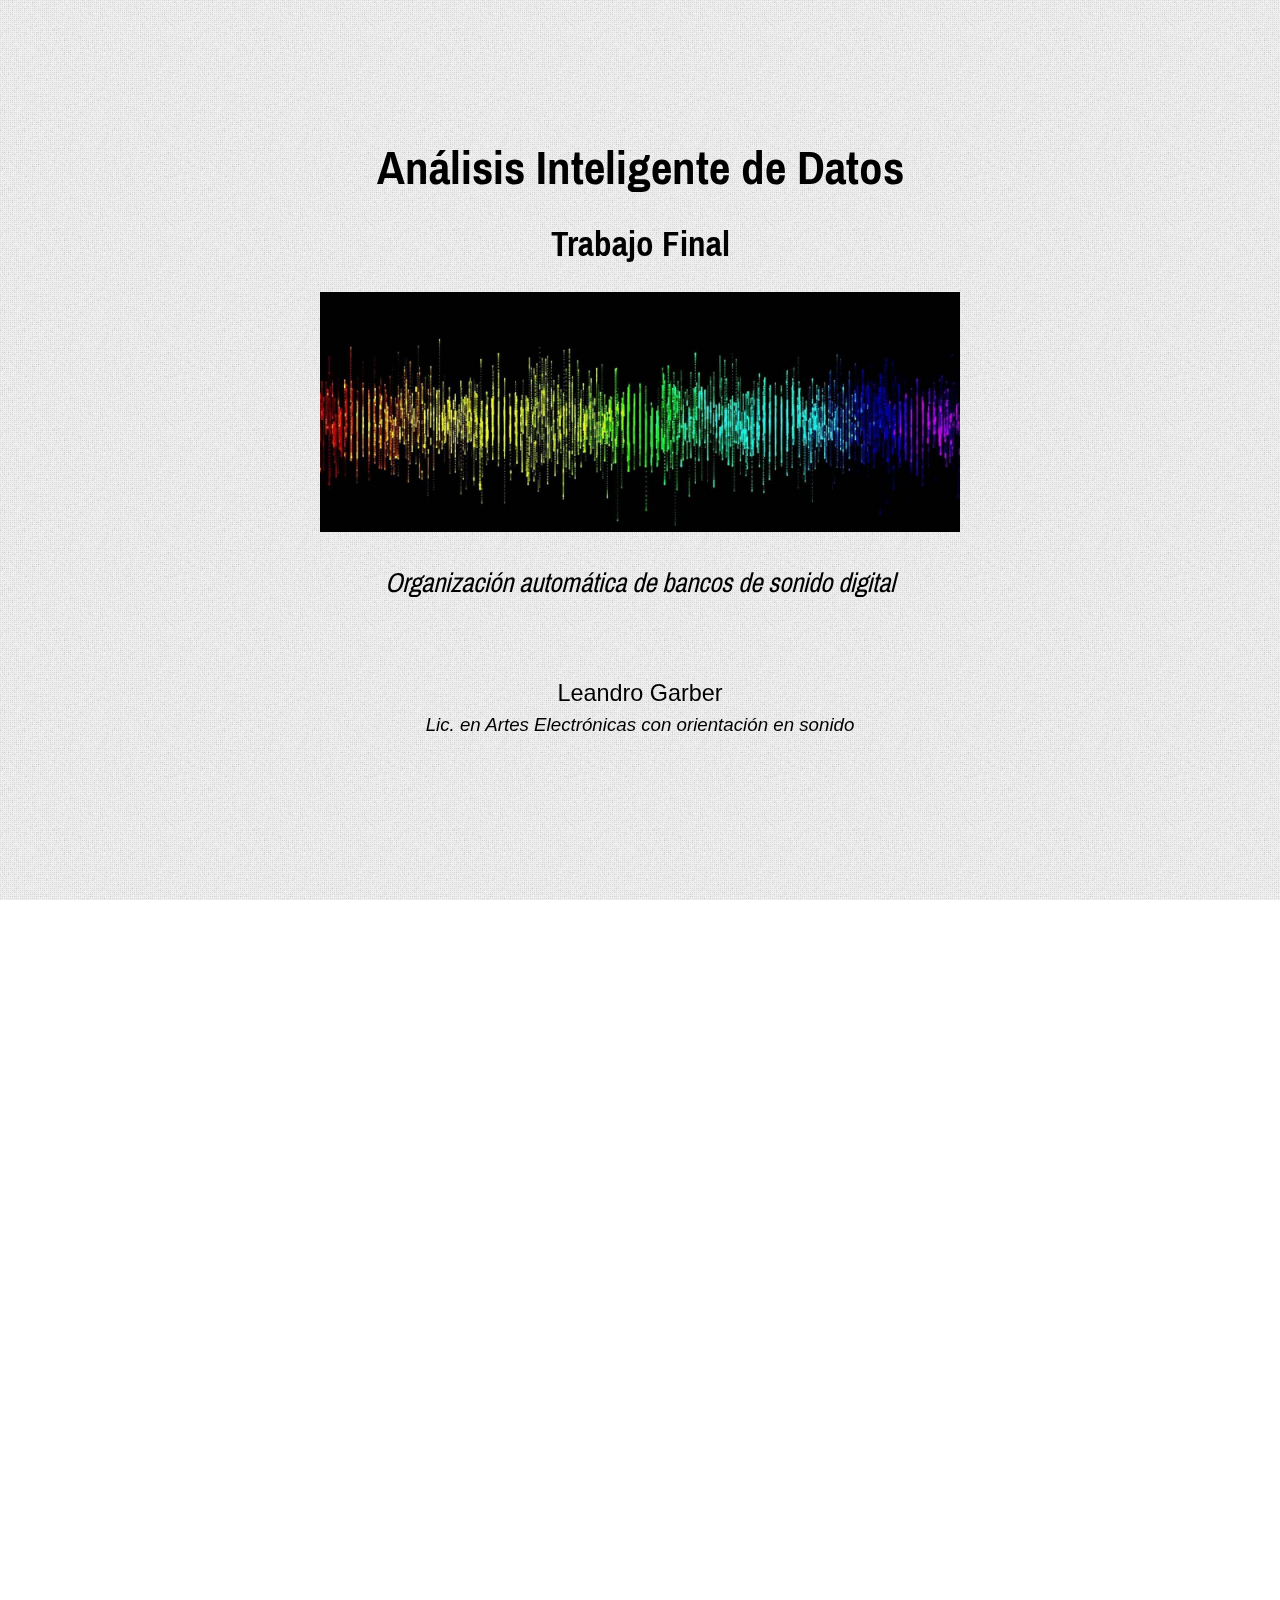
<file: presentacion/index.html>
<!DOCTYPE html>
<html>
    <head>
        <meta charset="utf-8">
        <title>Leandro Garber // Presentación AID</title>

        <link rel="stylesheet" href="css/jquery.fullPage.css" media="screen" charset="utf-8">
        <link rel="stylesheet" href="css/master.css" media="screen" charset="utf-8">
    </head>
    <body>
        <div id="fullpage">
            <div class="section" id="hola">
                <h1>Análisis Inteligente de Datos</h1>
                <h2>Trabajo Final</h2>
                <img src="img/tapa.jpg" />
                <h3>Organización automática de bancos de sonido digital</h3>
                <p>
                    Leandro Garber
                    <i>Lic. en Artes Electrónicas con orientación en sonido</i>
                </p>
            </div>
            <div class="section" id="problema">
                <h1>Descripción del problema</h1>
                <h3>&nbsp;</h3>
                <ul>
                    <li>Banco de sonidos sin categorizar</li>
                    <li>Agrupamiento en base a cualidades sonoras</li>
                    <li>Instrumento musical digital, sampler inteligente, interface musical alternativa</li>
                    <li>Orientado a músicos tradicionales y de música experimental</li>
                    <li>Otros campos: bioacústica, antropología, lingüística</li>
                </ul>
            </div>
            <div class="section" id="proceso">
                <h1>Resumen del proceso</h1>
                <div class="slide">
                    <h4>Técnicas utilizadas</h4>
                    <ul>
                        <li>Análisis de componentes principales (PCA)</li>
                        <li>Agrupamiento jerárquico</li>
                        <li>Escalamiento multidimensional (MDS)</li>
                        <li>Test de normalidad univariado (Shapiro)</li>
                        <li>Test de homocedasticidad multivariado (M de Box)</li>
                        <li>Scatterplot</li>
                    </ul>
            	</div>
                <div class="slide">
                    <img src="img/proceso.png" alt="" class="centered" />
            	</div>
            </div>
            <div class="section" >
                <h1>Descripción del conjunto de datos</h1>
                <div class="slide">
                    <h4></h4>
                    <ul>
                        <li>2128 archivos de audio</li>
                        <li>
                            68 máquinas de ritmos clásicas de los 80's
                            <ul>
                                <li>Bombo</li>
                                <li>Redoblante</li>
                                <li>Platillo</li>
                            </ul>
                        </li>
                        <li>Provenientes de distintas fuentes</li>
                        <li>¿Cómo obtener una matriz de datos para poder aplicar las técnicas?</li>

                    </ul>
                </div>
                <div class="slide">
                    <h4>Representación del audio en el dominio del tiempo</h4>
                    <img src="img/sonido1.png" alt="" />
                </div>
                <div class="slide">
                    <h4>Acercamiento</h4>
                    <img src="img/sonido2.png" alt="" class="" />
                </div>
            </div>
            <div class="section" >
                <h1>Preprocesamiento</h1>
                <div class="slide">
                    <h4></h4>
                    <ul>
                        <li>
                            Conversión de todos los archivos a un formato común:
                            <ul>
                                <li><strong>Formato</strong>: WAV</li>
                                <li><strong>Cantidad de canales</strong>: 1</li>
                                <li><strong>Frecuencia de muestreo</strong>: 22050Hz</li>
                                <li><strong>Profundidad de bits</strong>: 16</li>
                            </ul>
                        </li>
                        <li>
                            Short Time Fourier Transformation (STFT)
                            <ul>
                                <li>
                                    1025 frecuencias
                                </li>
                                <li>
                                    44 ventanas ( ~23ms cada una )
                                </li>
                            </ul>
                        </li>
                </div>
                <div class="slide">
                    <h4>
                        Fast Fourier Transformation (FFT) <br />
                        Representación del audio en el dominio de la frecuencia
                    </h4>
                    <img src="img/fft.png" alt="" />
                </div>
                <div class="slide">
                    <h4>Short Time Fourier Transformation (STFT)</h4>
                    <img src="img/stft.png" alt="" />
                    <img src="img/stft2.png" alt="" />
                </div>
            </div>
            <div class="section">
                <h1>Características de la base</h1>
                <h4></h4>
                <ul>
                    <li>
                        45100 variables
                    </li>
                    <li>
                        2183 filas
                    </li>
                    <li>
                        Rango: [-3.4E+38 : +3.4E+38]
                    </li>
                    <li>
                        Test de normalidad univariado de Shapiro arroja que ninguna de las variables es normal
                    </li>
                </ul>
            </div>
            <div class="section">
                <h1>Análisis de componentes principales (PCA)</h1>
                <h4></h4>
                <ul>
                    <li>
                        800 componentes
                    </li>
                    <li>
                        Explica 99% de la variabilidad
                    </li>
                </ul>
            </div>
            <div class="section">
                <h1>Agrupamiento jerárquico</h1>
                <div class="slide">
                    <h4></h4>
                    <ul>
                        <li>
                            <strong>Definición de distancia:</strong> Similitud coseno
                        </li>
                        <li>
                            <strong>Criterio de enlace:</strong> promedio
                        </li>
                        <li>
                            <strong>Factor cofonético:</strong> 0.78
                        </li>
                    </ul>
                </div>
                <div class="slide">
                    <h4 style="margin-bottom: 1em;">Dendograma</h4>
                    <ul>
                        <li>
                            <strong>Punto de corte:</strong> 0.94
                        </li>
                        <li>
                            Grupos:
                            <ul>
                                <li>
                                    1 grupo mayoritario, 1048 registros
                                </li>
                                <li>
                                    3 grupos parejos, 367, 362 y 349 registros
                                </li>
                                <li>
                                    1 grupo minoritario, 2 registros
                                </li>
                            </ul>
                        </li>
                    </ul>
                    <img src="img/dendograma.png" style="margin-top: 2em;" />
                </div>
                <div class="slide">
                    <h4 style="margin-bottom: 1em;">Espectrogramas medios por agrupamiento</h4>
                    <img src="img/grilla.png" />
                </div>
            </div>
            <div class="section" id="viz">
                <h1>Escalamiento multidimensional (MDS)</h1>

                <audio id="audio"></audio>
                <div id="divMostrarEspectrograma">
                    <input type="checkbox" id="mostrarEspectrograma" /><label for="mostrarEspectrograma">Mostrar espectrogramas</label>
                    <div id="clusterItems"></div>
                </div>
            </div>
            <div class="section">
                <h1>Software</h1>
                <h4></h4>
                <ul>
                    <li>
                        Jupyter Notebook
                    </li>
                    <li>
                        Python: sklearn, scipy, numpy, pandas, librosa y matplotlib
                    </li>
                    <li>
                        Javascript: d3.js
                    </li>
                </ul>
            </div>
            <div class="section">
                <h1>Discusión y conclusiones</h1>
                <h4></h4>
                <ul>
                    <li>
                        Grupos demasiado generales
                        <ul>
                            <li>
                                Bajar el umbral establecido en el dendograma sólo genera muchos grupos de 1 solo individuo
                            </li>
                        </ul>
                    </li>
                    <li>
                        Utilizar más variables que expresen otras características sonoras
                        <ul>
                            <li>
                                Audio crudo + STFT
                            </li>
                            <li>
                                Métricas de envolvente, de altura, etc.
                            </li>
                        </ul>
                    </li>
                    <li>
                        Comparar con otros algoritmos de clustering
                        <ul>
                            <li>
                                PAM
                            </li>
                            <li>
                                SOM
                            </li>
                            <li>
                                DBScan
                            </li>
                            <li>
                                Clustering difuso
                            </li>
                        </ul>
                    </li>

                </ul>
            </div>
            <div class="section">
                <h1>Referencias bibliográficas</h1>
                <h4></h4>
                <ul>
                    <li>
                        Burka, Zak, "Perceptual audio classification using principal component analysis"
    (2010). Thesis. Rochester Institute of Technology.
                    </li>
                    <li>
                        Lukáš Lalinský - How does Chromaprint work?
                    </li>
                    <li>
                        Yan Ke, Derek Hoiem, Rahul Sukthankar. Computer Vision for Music
                        Identification, Proceedings of Computer Vision and Pattern Recognition, 2005.
                    </li>
                    <li>
                        Google AI Experiments - The infinite drum machine
                    </li>
                </ul>
            </div>
        </div>


        <script src="js/d3.v3.min.js"></script>
        <script src="js/jquery-3.1.1.min.js" charset="utf-8"></script>
        <script src="js/jquery.fullPage.js" charset="utf-8"></script>
        <script src="js/main.js" charset="utf-8"></script>
        <script src="js/viz.js" charset="utf-8"></script>
    </body>
</html>
</file>
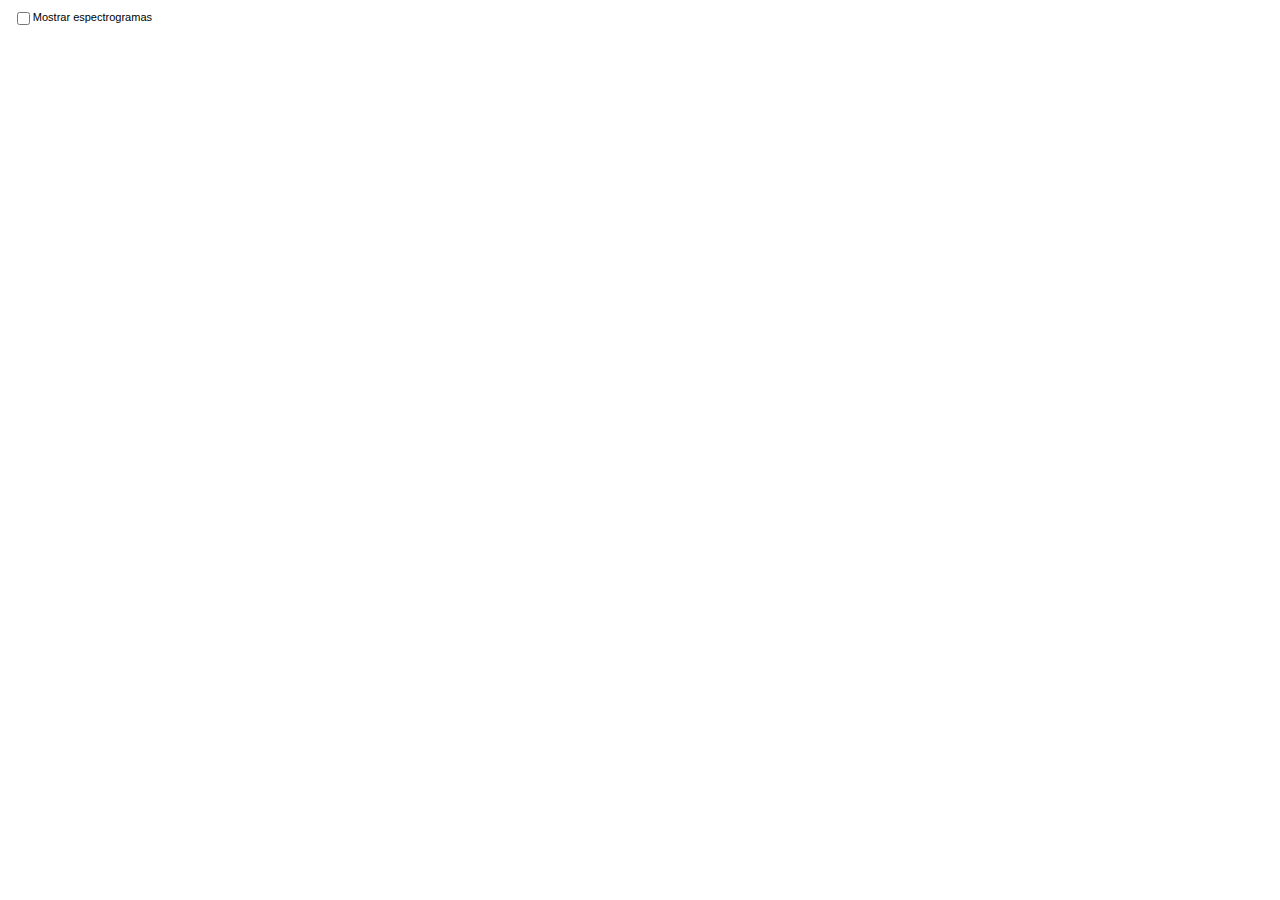
<file: viz/index.html>
<!DOCTYPE html>
<html>
<meta charset="utf-8">
<link rel="stylesheet" href="css/style.css">
<body>
    <audio id="audio"></audio>

    <div id="divMostrarEspectrograma">
        <input type="checkbox" id="mostrarEspectrograma" /><label for="mostrarEspectrograma">Mostrar espectrogramas</label>
        <div id="clusterItems"></div>
    </div>

    <script src="http://d3js.org/d3.v3.min.js"></script>
    <script src="https://ajax.googleapis.com/ajax/libs/jquery/3.1.0/jquery.min.js"></script>
    <script src="js/main.js"></script>
</body>
</html>
</file>
<file: presentacion/css/master.css>
@font-face {
  font-family: 'Archivo Narrow';
  src: url("fonts/ArchivoNarrow-Bold.ttf") format('truetype'); /* Safari, Android, iOS */
  font-weight: bold;
}
@font-face {
  font-family: 'Archivo Narrow';
  src: url("fonts/ArchivoNarrow-Italic.ttf") format('truetype'); /* Safari, Android, iOS */
  font-style: italic, oblique;
}
@font-face {
  font-family: 'Archivo Narrow';
  src: url("fonts/ArchivoNarrow-Regular.ttf") format('truetype'); /* Safari, Android, iOS */
  font-weight: normal;
  font-style: normal;
}
body {
  font-family: "Arial";
  font-size: 18px;
  background: url("../img/bg.png");
}
h1,
h2,
h3 {
  font-family: "Archivo Narrow";
}
h1 {
  font-size: 3em;
  padding: 1em 0 1em 0;
  margin: 0;
}
h4 {
  font-weight: normal;
  font-family: "Archivo Narrow";
  font-style: normal;
  font-size: 2em;
/* position: absolute; */
/* top: 2em; */
  margin: 0;
  margin-bottom: 3em;
}
ul {
  font-size: 1.5em;
  text-align: left;
  width: 80%;
  margin: 0 auto;
}
ul li {
  margin-bottom: 0.7em;
}
ul ul {
  font-size: 1em;
  margin: 1em 0 0 1em;
}
img {
  max-width: 90%;
}
#hola {
  font-size: 1.3em;
}
#hola .fp-tableCell {
  vertical-align: middle;
}
#hola h1 {
  position: static;
  transform: none;
  font-size: 2em;
  padding: 0;
}
#hola h3 {
  margin-bottom: 3em;
  font-style: italic;
  font-weight: normal;
}
#hola img {
  width: 50%;
}
#hola i {
  display: block;
  font-size: 0.8em;
  margin-top: 0.4em;
}
.section {
  text-align: center;
}
.centered {
  margin-top: 10%;
}
.fp-tableCell {
  vertical-align: top;
}
/*# sourceMappingURL=master.css.map */
</file>
<file: viz/css/style.css>
body {
  font: 11px sans-serif;
  margin: 0;
  /*overflow: hidden;*/
}

.axis path,
.axis line {
  fill: none;
  stroke: #000;
  shape-rendering: crispEdges;
}

.dot {
    /*opacity: 1;
    transition: opacity 0.4s;*/
}
.dot.filtered {
  opacity: 0;
}

.tooltip {
  position: absolute;
  pointer-events: none;
  white-space: nowrap;
  background-color: white;
  top: 8%;
  left: 1%;
}

.tooltip div {
    text-align: center;
    font-weight: bold;
}

#divMostrarEspectrograma {
    background-color: white;
    position: absolute;
    top: 1%;
    left: 1%;
}

#divMostrarEspectrograma label {
    user-select: none;
    -moz-user-select: none;
    -webkit-user-select: none;
    position: relative;
    top: -4px;
}
#divMostrarEspectrograma #clusterItems {
    margin-top: 1em;
}
#divMostrarEspectrograma #clusterItems .cluster {
    border: 1px solid black;
    display: inline-block;
    margin-right: 1.5em;
}
#divMostrarEspectrograma #clusterItems .cluster label {
    position: relative;
    top: -4px;
    padding: 5px 10px;
    color: white;
}
</file>
